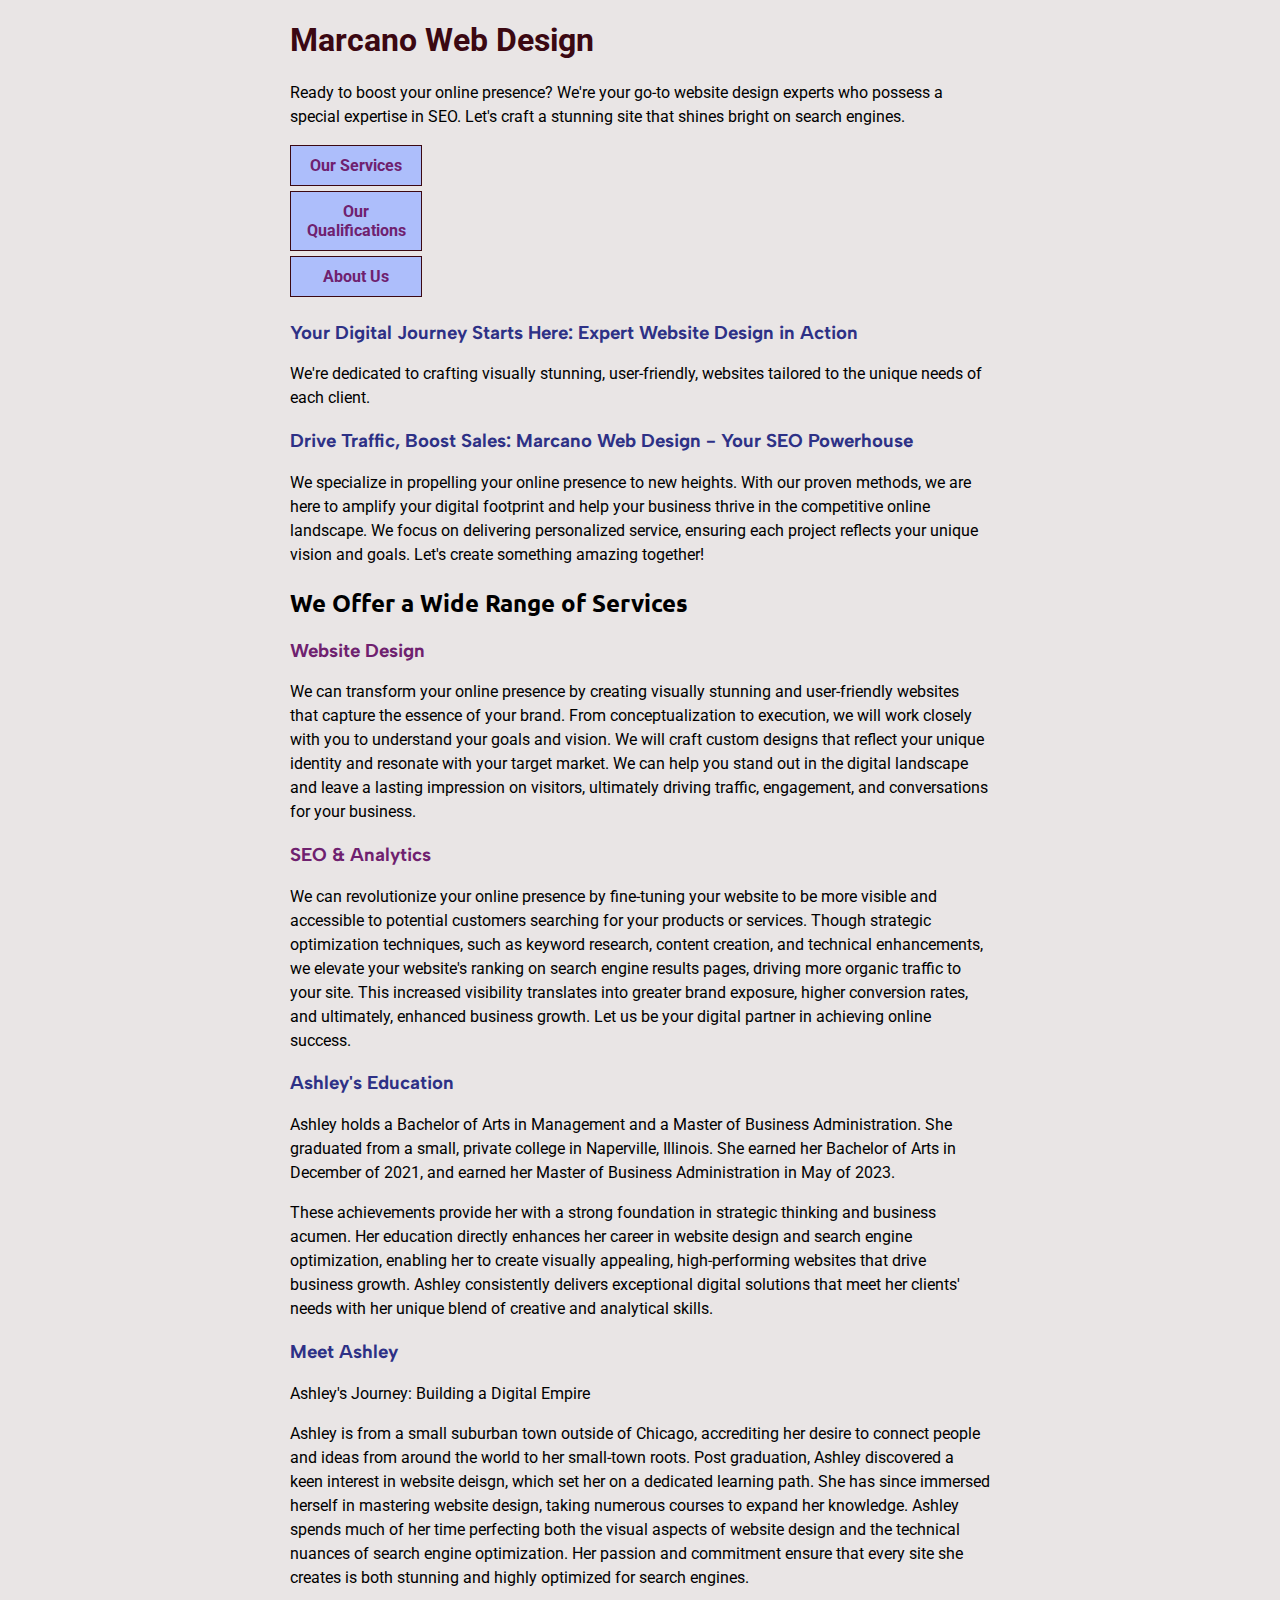
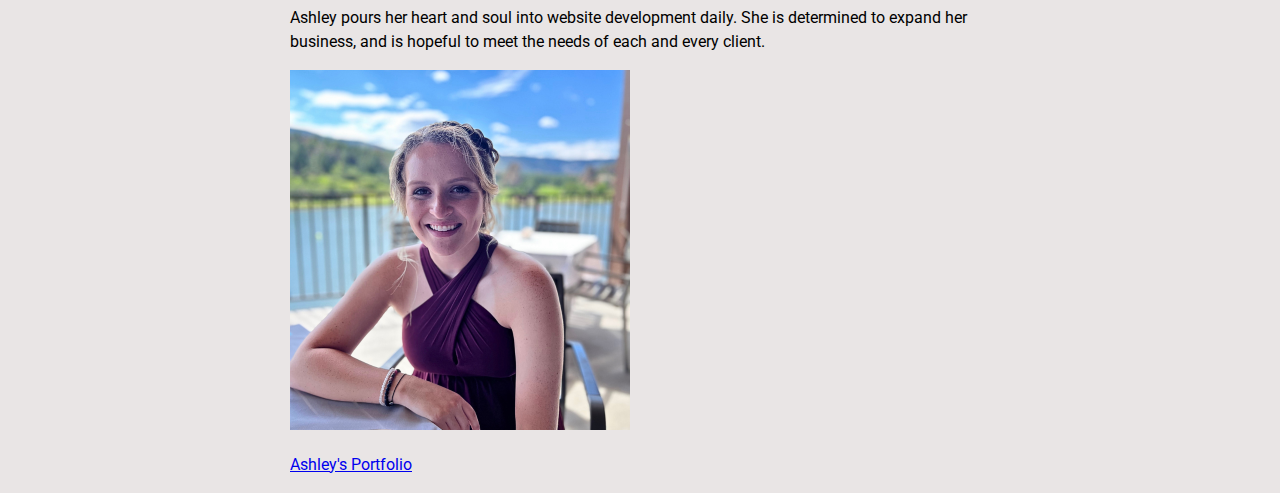
<file: index.html>
<!DOCTYPE html>
<html lang="en">

<head>
    <meta charset="utf-8">
    <title>Marcano Web Design</title>

    <!--Google Fonts-->
    <link rel="preconnect" href="https://fonts.googleapis.com">
    <link rel="preconnect" href="https://fonts.gstatic.com" crossorigin>
    <link href="https://fonts.googleapis.com/css2?family=Albert+Sans:ital,wght@0,100..900;1,100..900&display=swap" rel="stylesheet">
    
    <link rel="preconnect" href="https://fonts.googleapis.com">
    <link rel="preconnect" href="https://fonts.gstatic.com" crossorigin>
    <link href="https://fonts.googleapis.com/css2?family=Nanum+Gothic&family=Roboto+Mono:ital,wght@0,100..700;1,100..700&family=Ubuntu:ital,wght@0,300;0,400;0,500;0,700;1,300;1,400;1,500;1,700&display=swap" rel="stylesheet">

    <link rel="preconnect" href="https://fonts.googleapis.com">
    <link rel="preconnect" href="https://fonts.gstatic.com" crossorigin>
    <link href="https://fonts.googleapis.com/css2?family=Nanum+Gothic&family=Roboto+Mono:ital,wght@0,100..700;1,100..700&family=Roboto:ital,wght@0,100;0,300;0,400;0,500;0,700;0,900;1,100;1,300;1,400;1,500;1,700;1,900&family=Source+Sans+3:ital,wght@0,200..900;1,200..900&family=Ubuntu:ital,wght@0,300;0,400;0,500;0,700;1,300;1,400;1,500;1,700&display=swap" rel="stylesheet">

    <!--My Style Sheet-->
    <link href="style.css" rel="stylesheet">
</head>

<body>
    <h1 id="extraspecial">Marcano Web Design</h1>
    <p>Ready to boost your online presence? We're your go-to website design experts who possess a special expertise in SEO. Let's craft a stunning site that shines bright on search engines.</p>

    <nav>
        <ul>
            <li><a href="#services">Our Services</a></li>
            <li><a href="#ashleyeducation">Our Qualifications</a></li>
            <li><a href="#aboutashley">About Us</a></li>
        </ul>
    </nav>
   
    <h3 class="special">Your Digital Journey Starts Here: Expert Website Design in Action</h3>
    <p>We're dedicated to crafting visually stunning, user-friendly, websites tailored to the unique needs of each client.</p>

    <h3 class="special">Drive Traffic, Boost Sales: Marcano Web Design - Your SEO Powerhouse</h3>
    <p>We specialize in propelling your online presence to new heights. With our proven methods, we are here to amplify your digital footprint and help your business thrive in the competitive online landscape. We focus on delivering personalized service, ensuring each project reflects your unique vision and goals. Let's create something amazing together!</p>

 <section id="services">
    <h2>We Offer a Wide Range of Services</h2>

    <h3>Website Design</h3>
    <p>We can transform your online presence by creating visually stunning and user-friendly websites that capture the essence of your brand. From conceptualization to execution, we will work closely with you to understand your goals and vision. We will craft custom designs that reflect your unique identity and resonate with your target market. We can help you stand out in the digital landscape and leave a lasting impression on visitors, ultimately driving traffic, engagement, and conversations for your business.</p>

    <h3>SEO & Analytics</h3>
    <p>We can revolutionize your online presence by fine-tuning your website to be more visible and accessible to potential customers searching for your products or services. Though strategic optimization techniques, such as keyword research, content creation, and technical enhancements, we elevate your website's ranking on search engine results pages, driving more organic traffic to your site. This increased visibility translates into greater brand exposure, higher conversion rates, and ultimately, enhanced business growth. Let us be your digital partner in achieving online success.</p>
</section>

<section id="ashleyeducation">
    <h3 class="special">Ashley's Education</h3>
    <p>Ashley holds a Bachelor of Arts in Management and a Master of Business Administration. She graduated from a small, private college in Naperville, Illinois. She earned her Bachelor of Arts in December of 2021, and earned her Master of Business Administration in May of 2023.</p>
    <p>These achievements provide her with a strong foundation in strategic thinking and business acumen. Her education directly enhances her career in website design and search engine optimization, enabling her to create visually appealing, high-performing websites that drive business growth. Ashley consistently delivers exceptional digital solutions that meet her clients' needs with her unique blend of creative and analytical skills.</p>    
</section>

<section id="aboutashley">
    <h3 class="special">Meet Ashley</h3>
    <p>Ashley's Journey: Building a Digital Empire</p>
    <p>Ashley is from a small suburban town outside of Chicago, accrediting her desire to connect people and ideas from around the world to her small-town roots. Post graduation, Ashley discovered a keen interest in website deisgn, which set her on a dedicated learning path. She has since immersed herself in mastering website design, taking numerous courses to expand her knowledge. Ashley spends much of her time perfecting both the visual aspects of website design and the technical nuances of search engine optimization. Her passion and commitment ensure that every site she creates is both stunning and highly optimized for search engines.</p>
    <p>Ashley pours her heart and soul into website development daily. She is determined to expand her business, and is hopeful to meet the needs of each and every client.</p>
    <p><img src="images/headshot.png" alt= "ashleyheadshot" width= "340" height="360"></p> 
    <p><a href="about.html">Ashley's Portfolio</a></p>
</section>

</body>
</html>
</file>
<file: style.css>
html {
    scroll-behavior: smooth;
}
#extraspecial {
    color: rgb(59, 8, 18)
}
.special {
    color: rgb(46, 49, 134);
}
title {
    font-family: "Ubuntu", sans-serif;
}
body {
    color: black;
    font-family: "Roboto", sans-serif;
    font-weight: 400;
    font-style: normal;
}
h1 {
    color: rgb(79, 11, 25);
}
h2 {
    font-family: "Ubuntu", sans-serif;
}
h3 {
    color: rgb(111, 33, 111);
    font-family: "Albert Sans", sans-serif;
}
p {
    line-height: 1.5em;
}
body {
    width: 700px; margin: auto;
    background-color: rgb(233, 229, 229);
}
nav ul {
    list-style-type: none;
    margin: 0;
    padding: 0;
}
nav ul li a {
    display: inline-block;
    width: 110px;
    background-color:rgb(173, 190, 251);
    color: rgb(111, 33, 111);
    font-weight: bold;
    padding: 10px;
    border: 1px solid rgb(59, 8, 18);
    text-decoration: none;
    margin-bottom: 5px;
    text-align: center;
}
</file>
